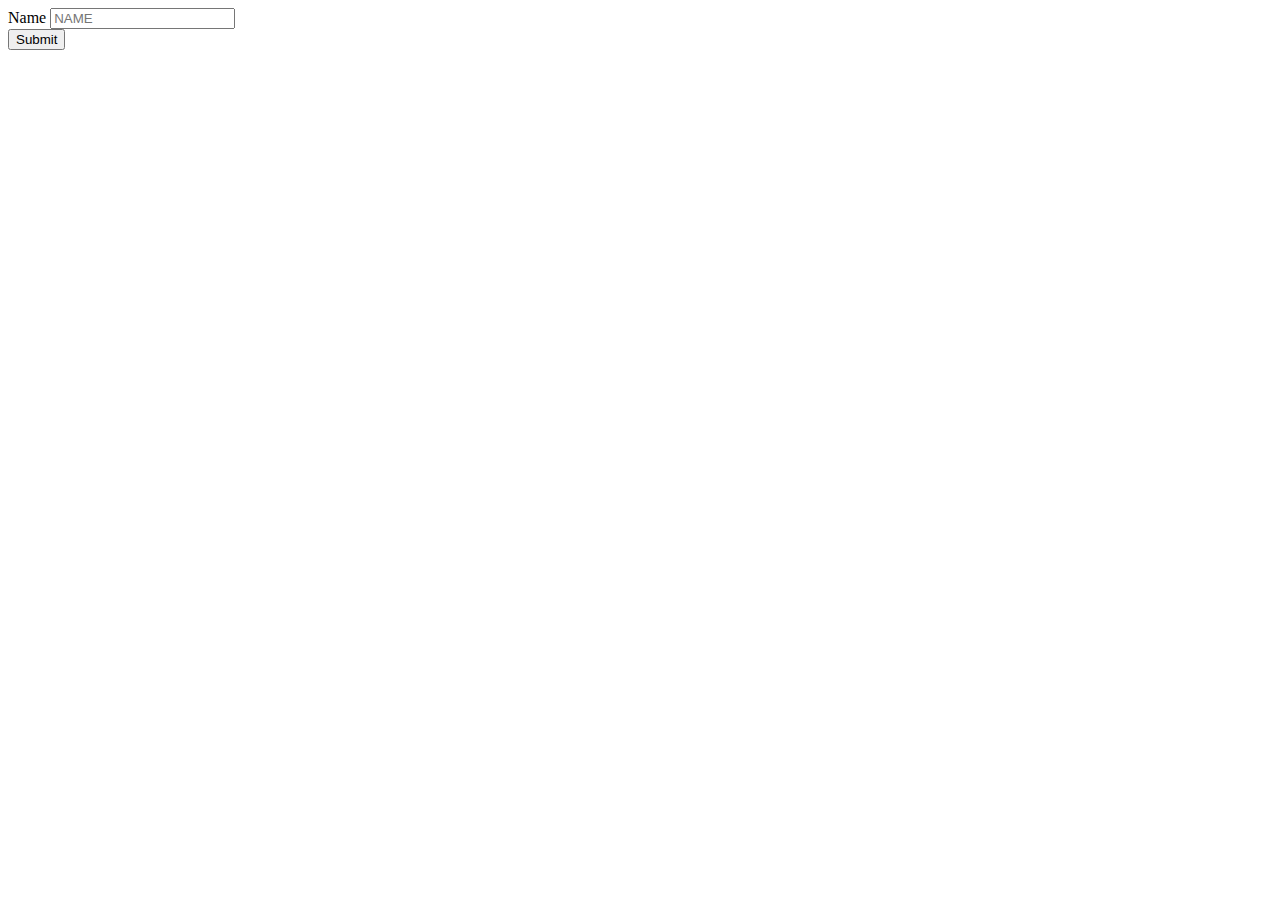
<file: src/main/resources/templates/pages/admin/categories.html>
<!DOCTYPE html>
<html lang="en" xmlns:th="http://www.thymeleaf.org">
<head>
    <meta charset="UTF-8">
    <title>Admin</title>
    <link rel="stylesheet" th:href="@{/vendor/bootstrap/css/bootstrap.min.css}">
</head>
<body>
<div class="container">
    <div class=" row d-flex justify-content-center align-items-center">
        <form th:action="@{/category/add}" method="post" >
            <div class="input-group">
                <div>
                    <label for="name">Name</label>
                    <input type="text" id="name" name="name" placeholder="NAME">
                </div>
                <button type="submit" class="btn btn-primary">Submit</button>
            </div>
        </form>
        <a th:href="@{/admin}"></a>
    </div>
</div>
<script th:src="@{/vendor/jquery/jquery-3.2.1.min.js}"></script>
<script th:src="@{/vendor/bootstrap/js/popper.min.js}"></script>
<script th:src="@{/vendor/bootstrap/js/bootstrap.js}"></script>
</body>
</html>
</file>
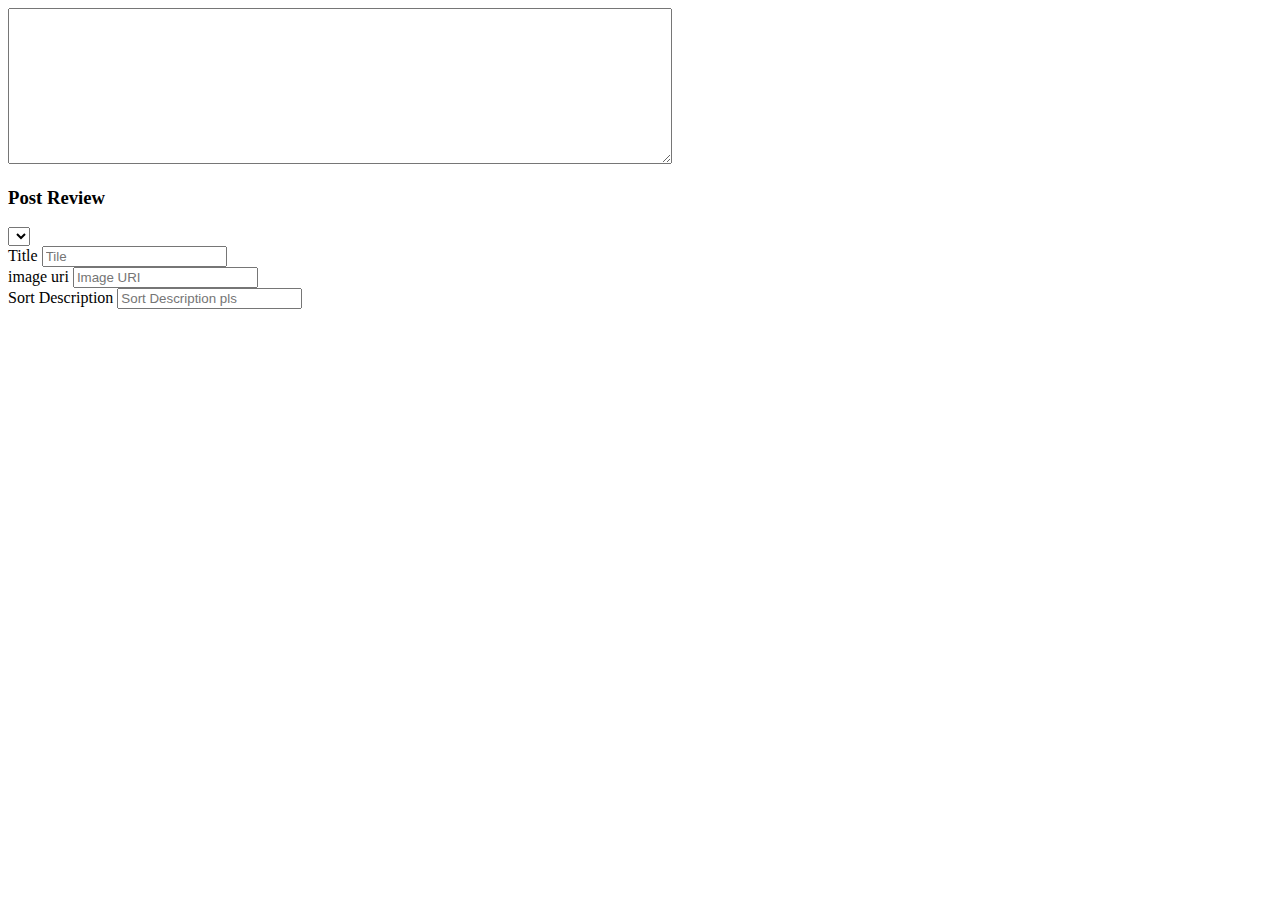
<file: src/main/resources/templates/pages/admin/edit_post.html>
<!DOCTYPE html>
<html lang="en" xmlns:th="http://www.thymeleaf.org">
<head>
    <meta charset="UTF-8">
    <title>Post</title>
    <link rel="stylesheet" th:href="@{/css/reset.css}">
    <link rel="stylesheet" th:href="@{/vendor/bootstrap/css/bootstrap.min.css}">
    <link rel="stylesheet" th:href="@{/css/formLayout.css}">
    <link rel="stylesheet" th:href="@{/css/admin/post.css}">
    <!-- Option 1: Include in HTML -->
    <link rel="stylesheet" href="https://cdn.jsdelivr.net/npm/bootstrap-icons@1.3.0/font/bootstrap-icons.css">
</head>
<body>
<div class="container-fluid">
    <div class="row mt-5">
        <div class="col-12 row">
            <div class="col-12">
                <form action="" onsubmit="return false" method="get">
                    <textarea class="form-control " id="editor" name="editor" rows="10" cols="80"></textarea>
                </form>
            </div>
            <div class=" col-12 card mt-3">
                <div class="card-title">
                    <h3 class="text-uppercase">Post Review</h3>
                    <div class="form-group">
                        <div class="position-relative">
                            <select name="category" id="category" class="form-control">
                                <th:block th:each="category : ${categories}">
                                    <option th:value="${category.id}" th:selected="${post.category.id == category.id}" th:text="${category.name}"></option>
                                </th:block>
                            </select>
                        </div>
                    </div>
                    <div class="form-group">
                        <div class="position-relative">
                            <label for="title" class="form-control-label">Title</label>
                            <input type="text" class="form-control" name="title" id="title" placeholder="Tile" th:value="${post.title}">
                        </div>
                    </div>
                    <div class="form-group">
                        <div class="position-relative">
                            <label for="image" class="form-control-label">image uri</label>
                            <input type="text" class="form-control" name="title" id="image" placeholder="Image URI" required th:value="${post.image}">
                        </div>
                    </div>
                    <div class="form-group">
                        <div class="position-relative">
                            <label for="sortDescription" class="form-control-label">Sort Description</label>
                            <input type="text" class="form-control" name="title" id="sortDescription" th:value="${post.sortDescription}" placeholder="Sort Description pls" required>
                        </div>
                    </div>
                </div>
                <div class="card-body post-review">

                </div>
            </div>

        </div>

    </div>
</div>
<input type="hidden" name="id" id="id" th:value="${user?.id}">
<script th:src="@{/vendor/jquery/jquery-3.2.1.min.js}"></script>
<script th:src="@{/vendor/bootstrap/js/popper.min.js}"></script>
<script th:src="@{/vendor/bootstrap/js/bootstrap.js}"></script>
<script th:src="@{/webjars/ckeditor/4.19.0/full/ckeditor.js}"></script>
<script th:src="@{/webjars/ckeditor/4.19.0/full/styles.js}"></script>
<script th:src="@{/webjars/ckeditor/4.19.0/full/adapters/jquery.js}"></script>

<script th:inline="javascript">
    $(document).ready(function () {
        const data = /*[[${post.content}]]*/ null;
        const id = /*[[${post.id}]]*/ null;
        const editorContainer = document.getElementById('editor');
        const postReview = $(".post-review");

        const editor = CKEDITOR.replace(editorContainer, {
            height: 300,
        });
        console.log("data: ", data);
        editor.setData(data);
        postReview.html(data);

        editor.on('change', function (evt) {
            // getData() returns CKEditor's HTML content.
            postReview.html(evt.editor.getData());
        });

        CKEDITOR.instances.editor.on('save', function (event) {
            console.log(event.editor.getData());
            savePost(event.editor.getData());
            return false;
        })

        function savePost(content) {
            const data = {
                title: $("#title").val(),
                content: content,
                category: $("#category").val(),
                author: $("#id").val(),
                image: $("#image").val(),
                sortDescription: $("#sortDescription").val(),
            }

            $.ajax({
                url: `/api/post/update?id=${id}`,
                type: 'PUT',
                data: JSON.stringify(data),
                contentType: 'application/json',
                success: function (data) {
                    console.log(data);
                    window.location.href = "/admin/post";
                },
                error: function (error) {
                    console.log(error);
                }
            })
        }
    })
</script>
</body>
</html>
</file>
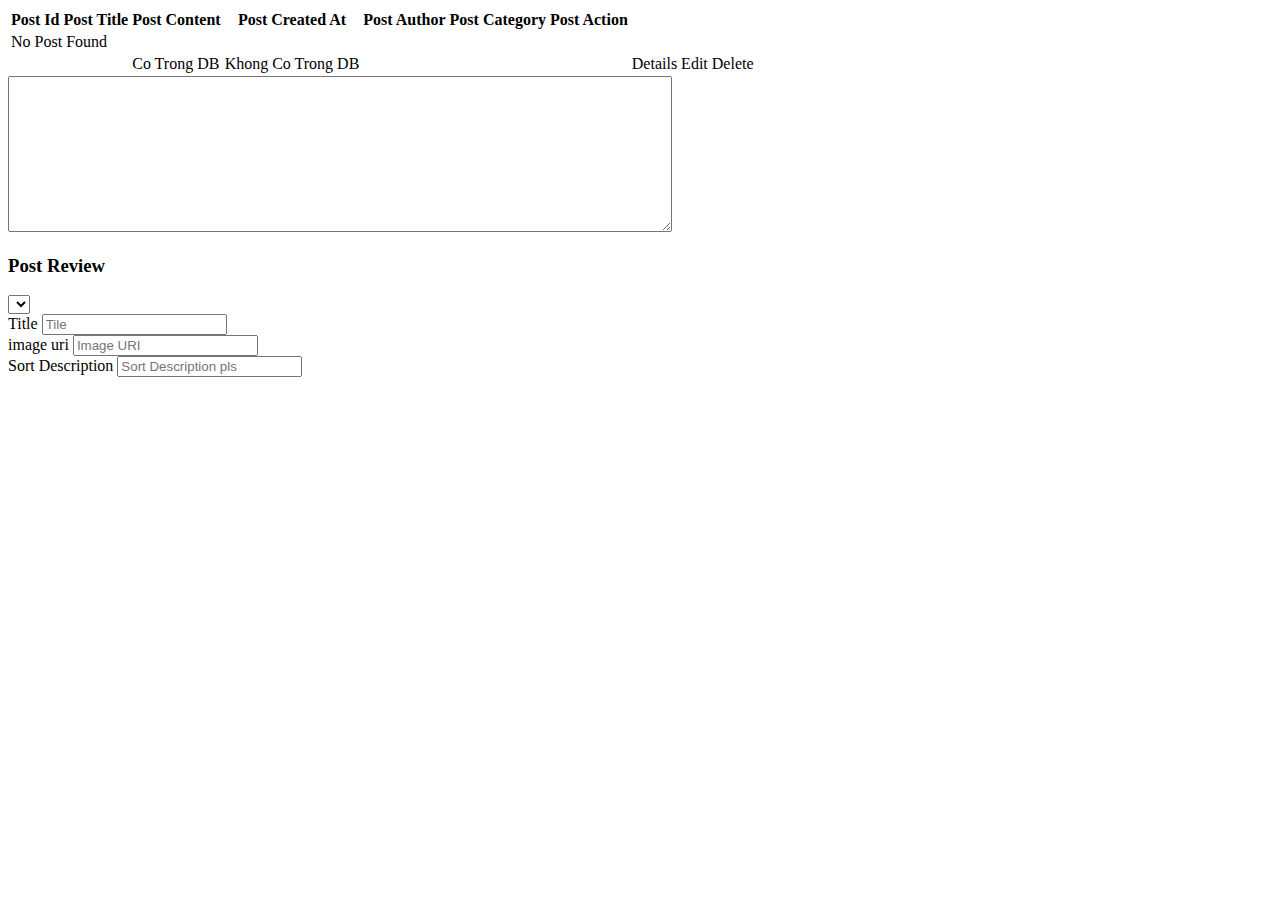
<file: src/main/resources/templates/pages/admin/post.html>
<!DOCTYPE html>
<html lang="en" xmlns:th="http://www.thymeleaf.org">
<head>
    <meta charset="UTF-8">
    <title>Post</title>
    <link rel="stylesheet" th:href="@{/css/reset.css}">
    <link rel="stylesheet" th:href="@{/vendor/bootstrap/css/bootstrap.min.css}">
    <link rel="stylesheet" th:href="@{/css/formLayout.css}">
    <link rel="stylesheet" th:href="@{/css/admin/post.css}">
    <!-- Option 1: Include in HTML -->
    <link rel="stylesheet" href="https://cdn.jsdelivr.net/npm/bootstrap-icons@1.3.0/font/bootstrap-icons.css">
</head>
<body>
<div class="container-fluid">
    <div class="row mt-5">
        <div class="col-12 mb-3">
            <table class="w-100 table-responsive table-hover table-striped">
                <thead class="table-header">
                <tr>
                    <th>Post Id</th>
                    <th>Post Title</th>
                    <th>Post Content</th>
                    <th>Post Created At</th>
                    <th>Post Author</th>
                    <th>Post Category</th>
                    <th>Post Action</th>
                </tr>
                </thead>
                <tbody>
                <th:block th:if="${posts.size() == 0}">
                    <tr>
                        <td colspan="7" class="text-center">No Post Found</td>
                    </tr>
                </th:block>

                <th:block th:if="${posts.size() != 0}">
                    <tr th:each="post : ${posts}">
                        <td th:text="${post.id}"></td>
                        <td th:text="${post.title}"></td>
                        <th:block>
                            <td th:if="${post.content != null}">Co Trong DB</td>
                            <td th:if="${post.content == null}">Khong Co Trong DB</td>
                        </th:block>
                        <td th:text="${post.createdDate}"></td>
                        <td th:text="${post.author.fullName}"></td>
                        <td th:text="${post.category.name}"></td>
                        <td>
                            <a th:href="@{/admin/post/details(id=${post.id})}" class="btn btn-primary">Details</a>
                            <a th:href="@{/post/edit(id=${post.id})}" class="btn btn-warning">Edit</a>
                            <a th:href="@{/post/delete(id=${post.id})}" class="btn btn-danger">Delete</a>
                        </td>
                    </tr>
                </th:block>
                </tbody>
            </table>
        </div>
        <div class="col-12 row">
            <div class="col-12">
                <form action="" onsubmit="return false" method="get">
                    <textarea class="form-control " id="editor" name="editor" rows="10" cols="80"></textarea>
                </form>
            </div>
            <div class=" col-12 card mt-3">
                <div class="card-title">
                    <h3 class="text-uppercase">Post Review</h3>
                    <div class="form-group">
                        <div class="position-relative">
                            <select name="category" id="category" class="form-control" required>
                                <th:block th:each="category : ${categories}">
                                    <option th:value="${category.id}" th:text="${category.name}"></option>
                                </th:block>
                            </select>
                        </div>
                    </div>
                    <div class="form-group">
                        <div class="position-relative">
                            <label for="title" class="form-control-label">Title</label>
                            <input type="text" class="form-control" name="title" id="title" placeholder="Tile" required>
                        </div>
                    </div>
                    <div class="form-group">
                        <div class="position-relative">
                            <label for="image" class="form-control-label">image uri</label>
                            <input type="text" class="form-control" name="title" id="image" placeholder="Image URI" required>
                        </div>
                    </div>
                    <div class="form-group">
                        <div class="position-relative">
                            <label for="sortDescription" class="form-control-label">Sort Description</label>
                            <input type="text" class="form-control" name="title" id="sortDescription" placeholder="Sort Description pls" required>
                        </div>
                    </div>
                </div>
                <div class="card-body post-review">

                </div>
            </div>

        </div>

    </div>
</div>
<input type="hidden" name="id" id="id" th:value="${user?.id}">
<script th:src="@{/vendor/jquery/jquery-3.2.1.min.js}"></script>
<script th:src="@{/vendor/bootstrap/js/popper.min.js}"></script>
<script th:src="@{/vendor/bootstrap/js/bootstrap.js}"></script>
<script th:src="@{/webjars/ckeditor/4.19.0/full/ckeditor.js}"></script>
<script th:src="@{/webjars/ckeditor/4.19.0/full/styles.js}"></script>
<script th:src="@{/webjars/ckeditor/4.19.0/full/adapters/jquery.js}"></script>
<script th:src="@{/js/admin/post.js}"></script>
</body>
</html>
</file>
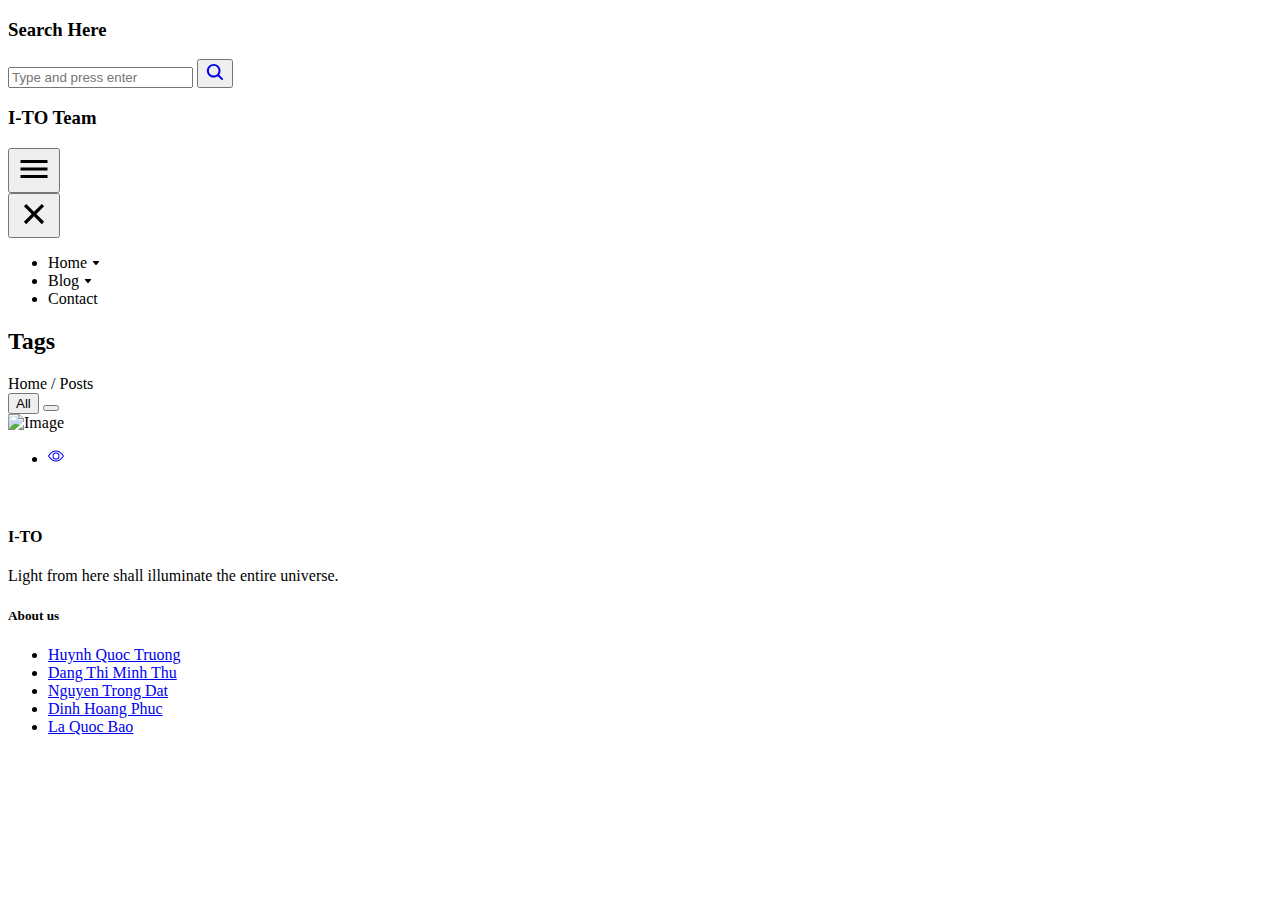
<file: src/main/resources/templates/pages/home/posts.html>
<!DOCTYPE html>
<html lang="en" xmlns:th="http://www.thymeleaf.org">
<head>
    <title>I-TO Team</title>

    <meta charset="utf-8">
    <meta http-equiv="X-UA-Compatible" content="IE=edge">
    <meta name="viewport" content="width=device-width, initial-scale=1.0">
    <meta name="format-detection" content="telephone=no">
    <meta name="apple-mobile-web-app-capable" content="yes">
    <meta name="author" content="">
    <meta name="keywords" content="">
    <meta name="description" content="">

    <link rel="stylesheet" type="text/css" th:href="@{/css/vendor.css}">
    <link th:href="@{/css/bootstrap.min.css}" rel="stylesheet">
    <link rel="stylesheet" type="text/css" th:href="@{/css/main.css}">

    <link rel="preconnect" href="https://fonts.googleapis.com">
    <link rel="preconnect" href="https://fonts.gstatic.com" crossorigin>
    <link href="https://fonts.googleapis.com/css2?family=Inter:wght@100;200;300;400;500;600;700;800;900&display=swap"
          rel="stylesheet">

    <link rel="preconnect" href="https://fonts.googleapis.com">
    <link rel="preconnect" href="https://fonts.gstatic.com" crossorigin>
    <link href="https://fonts.googleapis.com/css2?family=Inter:wght@100;200;300;400;500;600;700;800;900&display=swap"
          rel="stylesheet">
    <link rel="stylesheet" th:href="@{/css/home/avatar.css}">
    <link rel="stylesheet" th:href="@{/webjars/font-awesome/6.4.0/css/all.min.css}">
</head>
<body>

<svg xmlns="http://www.w3.org/2000/svg" style="display: none;">
    <symbol id="logo-facebook" xmlns="http://www.w3.org/2000/svg" class="ionicon" viewBox="0 0 512 512">
        <title>Facebook</title>
        <path fill="currentColor" fill-rule="evenodd"
              d="M480 257.35c0-123.7-100.3-224-224-224s-224 100.3-224 224c0 111.8 81.9 204.47 189 221.29V322.12h-56.89v-64.77H221V208c0-56.13 33.45-87.16 84.61-87.16c24.51 0 50.15 4.38 50.15 4.38v55.13H327.5c-27.81 0-36.51 17.26-36.51 35v42h62.12l-9.92 64.77H291v156.54c107.1-16.81 189-109.48 189-221.31Z"/>
    </symbol>
    <symbol id="logo-twitter" xmlns="http://www.w3.org/2000/svg" class="ionicon" viewBox="0 0 512 512">
        <title>Twitter</title>
        <path fill="currentColor"
              d="M496 109.5a201.8 201.8 0 0 1-56.55 15.3a97.51 97.51 0 0 0 43.33-53.6a197.74 197.74 0 0 1-62.56 23.5A99.14 99.14 0 0 0 348.31 64c-54.42 0-98.46 43.4-98.46 96.9a93.21 93.21 0 0 0 2.54 22.1a280.7 280.7 0 0 1-203-101.3A95.69 95.69 0 0 0 36 130.4c0 33.6 17.53 63.3 44 80.7A97.5 97.5 0 0 1 35.22 199v1.2c0 47 34 86.1 79 95a100.76 100.76 0 0 1-25.94 3.4a94.38 94.38 0 0 1-18.51-1.8c12.51 38.5 48.92 66.5 92.05 67.3A199.59 199.59 0 0 1 39.5 405.6a203 203 0 0 1-23.5-1.4A278.68 278.68 0 0 0 166.74 448c181.36 0 280.44-147.7 280.44-275.8c0-4.2-.11-8.4-.31-12.5A198.48 198.48 0 0 0 496 109.5Z"/>
    </symbol>
    <symbol id="logo-pinterest" xmlns="http://www.w3.org/2000/svg" class="ionicon" viewBox="0 0 512 512">
        <title>Pinterest</title>
        <path fill="currentColor"
              d="M256.05 32c-123.7 0-224 100.3-224 224c0 91.7 55.2 170.5 134.1 205.2c-.6-15.6-.1-34.4 3.9-51.4c4.3-18.2 28.8-122.1 28.8-122.1s-7.2-14.3-7.2-35.4c0-33.2 19.2-58 43.2-58c20.4 0 30.2 15.3 30.2 33.6c0 20.5-13.1 51.1-19.8 79.5c-5.6 23.8 11.9 43.1 35.4 43.1c42.4 0 71-54.5 71-119.1c0-49.1-33.1-85.8-93.2-85.8c-67.9 0-110.3 50.7-110.3 107.3c0 19.5 5.8 33.3 14.8 43.9c4.1 4.9 4.7 6.9 3.2 12.5c-1.1 4.1-3.5 14-4.6 18c-1.5 5.7-6.1 7.7-11.2 5.6c-31.3-12.8-45.9-47-45.9-85.6c0-63.6 53.7-139.9 160.1-139.9c85.5 0 141.8 61.9 141.8 128.3c0 87.9-48.9 153.5-120.9 153.5c-24.2 0-46.9-13.1-54.7-27.9c0 0-13 51.6-15.8 61.6c-4.7 17.3-14 34.5-22.5 48a225.13 225.13 0 0 0 63.5 9.2c123.7 0 224-100.3 224-224S379.75 32 256.05 32Z"/>
    </symbol>
    <symbol id="logo-instagram" xmlns="http://www.w3.org/2000/svg" class="ionicon" viewBox="0 0 512 512">
        <title>Instagram</title>
        <path fill="currentColor"
              d="M349.33 69.33a93.62 93.62 0 0 1 93.34 93.34v186.66a93.62 93.62 0 0 1-93.34 93.34H162.67a93.62 93.62 0 0 1-93.34-93.34V162.67a93.62 93.62 0 0 1 93.34-93.34h186.66m0-37.33H162.67C90.8 32 32 90.8 32 162.67v186.66C32 421.2 90.8 480 162.67 480h186.66C421.2 480 480 421.2 480 349.33V162.67C480 90.8 421.2 32 349.33 32Z"/>
        <path fill="currentColor"
              d="M377.33 162.67a28 28 0 1 1 28-28a27.94 27.94 0 0 1-28 28ZM256 181.33A74.67 74.67 0 1 1 181.33 256A74.75 74.75 0 0 1 256 181.33m0-37.33a112 112 0 1 0 112 112a112 112 0 0 0-112-112Z"/>
    </symbol>
    <symbol id="logo-youtube" xmlns="http://www.w3.org/2000/svg" class="ionicon" viewBox="0 0 512 512">
        <title>Youtube</title>
        <path fill="currentColor"
              d="M508.64 148.79c0-45-33.1-81.2-74-81.2C379.24 65 322.74 64 265 64h-18c-57.6 0-114.2 1-169.6 3.6C36.6 67.6 3.5 104 3.5 149C1 184.59-.06 220.19 0 255.79q-.15 53.4 3.4 106.9c0 45 33.1 81.5 73.9 81.5c58.2 2.7 117.9 3.9 178.6 3.8q91.2.3 178.6-3.8c40.9 0 74-36.5 74-81.5c2.4-35.7 3.5-71.3 3.4-107q.34-53.4-3.26-106.9ZM207 353.89v-196.5l145 98.2Z"/>
    </symbol>
    <symbol id="person" xmlns="http://www.w3.org/2000/svg" class="ionicon" viewBox="0 0 512 512">
        <title>Login</title>
        <path fill="currentColor"
              d="M332.64 64.58C313.18 43.57 286 32 256 32c-30.16 0-57.43 11.5-76.8 32.38c-19.58 21.11-29.12 49.8-26.88 80.78C156.76 206.28 203.27 256 256 256s99.16-49.71 103.67-110.82c2.27-30.7-7.33-59.33-27.03-80.6ZM432 480H80a31 31 0 0 1-24.2-11.13c-6.5-7.77-9.12-18.38-7.18-29.11C57.06 392.94 83.4 353.61 124.8 326c36.78-24.51 83.37-38 131.2-38s94.42 13.5 131.2 38c41.4 27.6 67.74 66.93 76.18 113.75c1.94 10.73-.68 21.34-7.18 29.11A31 31 0 0 1 432 480Z"/>
    </symbol>
    <symbol id="search" xmlns="http://www.w3.org/2000/svg" class="ionicon" viewBox="0 0 512 512">
        <title>Search</title>
        <path fill="currentColor"
              d="M456.69 421.39L362.6 327.3a173.81 173.81 0 0 0 34.84-104.58C397.44 126.38 319.06 48 222.72 48S48 126.38 48 222.72s78.38 174.72 174.72 174.72A173.81 173.81 0 0 0 327.3 362.6l94.09 94.09a25 25 0 0 0 35.3-35.3ZM97.92 222.72a124.8 124.8 0 1 1 124.8 124.8a124.95 124.95 0 0 1-124.8-124.8Z"/>
    </symbol>
    <symbol id="cart" xmlns="http://www.w3.org/2000/svg" class="ionicon" viewBox="0 0 512 512">
        <title>Cart</title>
        <circle cx="176" cy="416" r="32" fill="currentColor"/>
        <circle cx="400" cy="416" r="32" fill="currentColor"/>
        <path fill="currentColor"
              d="M456.8 120.78a23.92 23.92 0 0 0-18.56-8.78H133.89l-6.13-34.78A16 16 0 0 0 112 64H48a16 16 0 0 0 0 32h50.58l45.66 258.78A16 16 0 0 0 160 368h256a16 16 0 0 0 0-32H173.42l-5.64-32h241.66A24.07 24.07 0 0 0 433 284.71l28.8-144a24 24 0 0 0-5-19.93Z"/>
    </symbol>
    <symbol id="long-arrow-alt-left" xmlns="http://www.w3.org/2000/svg" class="la" viewBox="0 0 32 32">
        <title>Long Arrow Left</title>
        <path fill="currentColor" d="M10.813 9.281L4.093 16l6.72 6.719l1.406-1.438L7.938 17H28v-2H7.937l4.282-4.281z"/>
    </symbol>
    <symbol id="long-arrow-alt-right" xmlns="http://www.w3.org/2000/svg" class="la" viewBox="0 0 32 32">
        <title>Long Arrow Right</title>
        <path fill="currentColor"
              d="M21.188 9.281L19.78 10.72L24.063 15H4v2h20.063l-4.282 4.281l1.407 1.438L27.905 16z"/>
    </symbol>
    <symbol id="caret-down" xmlns="http://www.w3.org/2000/svg" class="ionicon" viewBox="0 0 512 512">
        <title>Caret Down</title>
        <path fill="currentColor"
              d="m98 190.06l139.78 163.12a24 24 0 0 0 36.44 0L414 190.06c13.34-15.57 2.28-39.62-18.22-39.62h-279.6c-20.5 0-31.56 24.05-18.18 39.62Z"/>
    </symbol>
    <symbol id="arrow-back" xmlns="http://www.w3.org/2000/svg" class="ionicon" viewBox="0 0 512 512">
        <title>Arrow Back</title>
        <path fill="none" stroke="currentColor" stroke-linecap="round" stroke-linejoin="round" stroke-width="48"
              d="M244 400L100 256l144-144M120 256h292"/>
    </symbol>
    <symbol id="arrow-forward" xmlns="http://www.w3.org/2000/svg" class="ionicon" viewBox="0 0 512 512">
        <title>Arrow Forward</title>
        <path fill="none" stroke="currentColor" stroke-linecap="round" stroke-linejoin="round" stroke-width="48"
              d="m268 112l144 144l-144 144m124-144H100"/>
    </symbol>
    <symbol id="chevron-forward" xmlns="http://www.w3.org/2000/svg" class="ionicon" viewBox="0 0 512 512">
        <title>Chevron Forward</title>
        <path fill="none" stroke="currentColor" stroke-linecap="round" stroke-linejoin="round" stroke-width="48"
              d="m184 112l144 144l-144 144"/>
    </symbol>
    <symbol id="play" xmlns="http://www.w3.org/2000/svg" class="ionicon" viewBox="0 0 512 512">
        <title>Play</title>
        <path fill="currentColor"
              d="M133 440a35.37 35.37 0 0 1-17.5-4.67c-12-6.8-19.46-20-19.46-34.33V111c0-14.37 7.46-27.53 19.46-34.33a35.13 35.13 0 0 1 35.77.45l247.85 148.36a36 36 0 0 1 0 61l-247.89 148.4A35.5 35.5 0 0 1 133 440Z"/>
    </symbol>
    <symbol id="menu-sharp" xmlns="http://www.w3.org/2000/svg" class="ionicon" viewBox="0 0 512 512">
        <title>Menu</title>
        <path fill="currentColor" d="M64 384h384v-42.67H64Zm0-106.67h384v-42.66H64ZM64 128v42.67h384V128Z"/>
    </symbol>
    <symbol id="close-sharp" xmlns="http://www.w3.org/2000/svg" class="ionicon" viewBox="0 0 512 512">
        <title>Cross</title>
        <path fill="currentColor"
              d="M400 145.49L366.51 112L256 222.51L145.49 112L112 145.49L222.51 256L112 366.51L145.49 400L256 289.49L366.51 400L400 366.51L289.49 256L400 145.49z"/>
    </symbol>
    <symbol id="cart-outline" xmlns="http://www.w3.org/2000/svg" viewBox="0 0 16 16">
        <title>Cart Outline</title>
        <path d="M0 1.5A.5.5 0 0 1 .5 1H2a.5.5 0 0 1 .485.379L2.89 3H14.5a.5.5 0 0 1 .49.598l-1 5a.5.5 0 0 1-.465.401l-9.397.472L4.415 11H13a.5.5 0 0 1 0 1H4a.5.5 0 0 1-.491-.408L2.01 3.607 1.61 2H.5a.5.5 0 0 1-.5-.5zM3.102 4l.84 4.479 9.144-.459L13.89 4H3.102zM5 12a2 2 0 1 0 0 4 2 2 0 0 0 0-4zm7 0a2 2 0 1 0 0 4 2 2 0 0 0 0-4zm-7 1a1 1 0 1 1 0 2 1 1 0 0 1 0-2zm7 0a1 1 0 1 1 0 2 1 1 0 0 1 0-2z"/>
    </symbol>
    <symbol id="quality" xmlns="http://www.w3.org/2000/svg" viewBox="0 0 16 16">
        <title>Quality</title>
        <path d="M9.669.864 8 0 6.331.864l-1.858.282-.842 1.68-1.337 1.32L2.6 6l-.306 1.854 1.337 1.32.842 1.68 1.858.282L8 12l1.669-.864 1.858-.282.842-1.68 1.337-1.32L13.4 6l.306-1.854-1.337-1.32-.842-1.68L9.669.864zm1.196 1.193.684 1.365 1.086 1.072L12.387 6l.248 1.506-1.086 1.072-.684 1.365-1.51.229L8 10.874l-1.355-.702-1.51-.229-.684-1.365-1.086-1.072L3.614 6l-.25-1.506 1.087-1.072.684-1.365 1.51-.229L8 1.126l1.356.702 1.509.229z"/>
        <path d="M4 11.794V16l4-1 4 1v-4.206l-2.018.306L8 13.126 6.018 12.1 4 11.794z"/>
    </symbol>
    <symbol id="price-tag" xmlns="http://www.w3.org/2000/svg" viewBox="0 0 16 16">
        <title>Price Tag</title>
        <path d="M6 4.5a1.5 1.5 0 1 1-3 0 1.5 1.5 0 0 1 3 0zm-1 0a.5.5 0 1 0-1 0 .5.5 0 0 0 1 0z"/>
        <path d="M2 1h4.586a1 1 0 0 1 .707.293l7 7a1 1 0 0 1 0 1.414l-4.586 4.586a1 1 0 0 1-1.414 0l-7-7A1 1 0 0 1 1 6.586V2a1 1 0 0 1 1-1zm0 5.586 7 7L13.586 9l-7-7H2v4.586z"/>
    </symbol>
    <symbol id="shield-plus" xmlns="http://www.w3.org/2000/svg" viewBox="0 0 16 16">
        <title>Shield Plus</title>
        <path d="M5.338 1.59a61.44 61.44 0 0 0-2.837.856.481.481 0 0 0-.328.39c-.554 4.157.726 7.19 2.253 9.188a10.725 10.725 0 0 0 2.287 2.233c.346.244.652.42.893.533.12.057.218.095.293.118a.55.55 0 0 0 .101.025.615.615 0 0 0 .1-.025c.076-.023.174-.061.294-.118.24-.113.547-.29.893-.533a10.726 10.726 0 0 0 2.287-2.233c1.527-1.997 2.807-5.031 2.253-9.188a.48.48 0 0 0-.328-.39c-.651-.213-1.75-.56-2.837-.855C9.552 1.29 8.531 1.067 8 1.067c-.53 0-1.552.223-2.662.524zM5.072.56C6.157.265 7.31 0 8 0s1.843.265 2.928.56c1.11.3 2.229.655 2.887.87a1.54 1.54 0 0 1 1.044 1.262c.596 4.477-.787 7.795-2.465 9.99a11.775 11.775 0 0 1-2.517 2.453 7.159 7.159 0 0 1-1.048.625c-.28.132-.581.24-.829.24s-.548-.108-.829-.24a7.158 7.158 0 0 1-1.048-.625 11.777 11.777 0 0 1-2.517-2.453C1.928 10.487.545 7.169 1.141 2.692A1.54 1.54 0 0 1 2.185 1.43 62.456 62.456 0 0 1 5.072.56z"/>
        <path d="M8 4.5a.5.5 0 0 1 .5.5v1.5H10a.5.5 0 0 1 0 1H8.5V9a.5.5 0 0 1-1 0V7.5H6a.5.5 0 0 1 0-1h1.5V5a.5.5 0 0 1 .5-.5z"/>
    </symbol>
    <symbol id="star-fill" xmlns="http://www.w3.org/2000/svg" viewBox="0 0 16 16">
        <title>Star Fill</title>
        <path d="M3.612 15.443c-.386.198-.824-.149-.746-.592l.83-4.73L.173 6.765c-.329-.314-.158-.888.283-.95l4.898-.696L7.538.792c.197-.39.73-.39.927 0l2.184 4.327 4.898.696c.441.062.612.636.282.95l-3.522 3.356.83 4.73c.078.443-.36.79-.746.592L8 13.187l-4.389 2.256z"/>
    </symbol>
    <symbol id="star-empty" xmlns="http://www.w3.org/2000/svg" viewBox="0 0 16 16">
        <title>Star Empty</title>
        <path d="M2.866 14.85c-.078.444.36.791.746.593l4.39-2.256 4.389 2.256c.386.198.824-.149.746-.592l-.83-4.73 3.522-3.356c.33-.314.16-.888-.282-.95l-4.898-.696L8.465.792a.513.513 0 0 0-.927 0L5.354 5.12l-4.898.696c-.441.062-.612.636-.283.95l3.523 3.356-.83 4.73zm4.905-2.767-3.686 1.894.694-3.957a.565.565 0 0 0-.163-.505L1.71 6.745l4.052-.576a.525.525 0 0 0 .393-.288L8 2.223l1.847 3.658a.525.525 0 0 0 .393.288l4.052.575-2.906 2.77a.565.565 0 0 0-.163.506l.694 3.957-3.686-1.894a.503.503 0 0 0-.461 0z"/>
    </symbol>
    <symbol id="star-half" xmlns="http://www.w3.org/2000/svg" viewBox="0 0 16 16">
        <title>Star Half</title>
        <path d="M5.354 5.119 7.538.792A.516.516 0 0 1 8 .5c.183 0 .366.097.465.292l2.184 4.327 4.898.696A.537.537 0 0 1 16 6.32a.548.548 0 0 1-.17.445l-3.523 3.356.83 4.73c.078.443-.36.79-.746.592L8 13.187l-4.389 2.256a.52.52 0 0 1-.146.05c-.342.06-.668-.254-.6-.642l.83-4.73L.173 6.765a.55.55 0 0 1-.172-.403.58.58 0 0 1 .085-.302.513.513 0 0 1 .37-.245l4.898-.696zM8 12.027a.5.5 0 0 1 .232.056l3.686 1.894-.694-3.957a.565.565 0 0 1 .162-.505l2.907-2.77-4.052-.576a.525.525 0 0 1-.393-.288L8.001 2.223 8 2.226v9.8z"/>
    </symbol>
    <symbol id="quote" xmlns="http://www.w3.org/2000/svg" viewBox="0 0 24 24">
        <title>Quote</title>
        <path fill="currentColor" d="m15 17l2-4h-4V6h7v7l-2 4h-3Zm-9 0l2-4H4V6h7v7l-2 4H6Z"/>
    </symbol>
</svg>

<div id="preloader">
    <div id="loader"></div>
</div>

<div class="search-popup">
    <div class="search-popup-container">

        <h3 class="my-3">Search Here</h3>
        <form role="search" method="get" class="search-form" action="">
            <input type="search" id="search-form" class="search-field" placeholder="Type and press enter" value=""
                   name="s"/>
            <button type="submit" class="search-submit">
                <a href="#" class="search-button">
                    <svg class="bi" width="20" height="20">
                        <use xlink:href="#search"></use>
                    </svg>
                </a>
            </button>
        </form>

    </div>
</div>
<header id="header-wrap">
    <nav id="header-nav" class="navbar navbar-expand-lg py-4">

        <div class="container align-items-center">

            <a class="navbar-brand" th:href="@{/}">
                <h3 class="text-black text-uppercase">I-TO <span class="text-muted">Team</span></h3>
            </a>
            <button class="navbar-toggler d-flex d-lg-none" type="button" data-bs-toggle="offcanvas"
                    data-bs-target="#offcanvasRight" aria-controls="offcanvasRight">
                <svg class="bi" width="36" height="36">
                    <use xlink:href="#menu-sharp"></use>
                </svg>
            </button>

            <div class="offcanvas offcanvas-end" tabindex="-1" id="offcanvasRight"
                 aria-labelledby="offcanvasRightLabel">
                <div class="offcanvas-header justify-content-end">
                    <button type="button" data-bs-dismiss="offcanvas" aria-label="Close" data-bs-target="#bdNavbar">
                        <svg class="bi" width="36" height="36">
                            <use xlink:href="#close-sharp"></use>
                        </svg>
                    </button>
                </div>
                <div class="offcanvas-body justify-content-end">
                    <ul id="navbar" class="navbar-nav d-flex justify-content-end flex-wrap list-unstyled m-0">
                        <li class="nav-item dropdown">
                            <a class="nav-link" th:href="@{/}" role="button" data-bs-toggle="dropdown"
                               aria-expanded="true">Home
                                <svg class="bi" width="10" height="10">
                                    <use xlink:href="#caret-down"></use>
                                </svg>
                            </a>
                        </li>
                        <li class="nav-item dropdown">
                            <a class="nav-link" th:href="@{/post(filter = all)}" role="button">Blog
                                <svg class="bi" width="10" height="10">
                                    <use xlink:href="#caret-down"></use>
                                </svg>
                            </a>
                        </li>
                        <li class="nav-item">
                            <a class="nav-link" th:href="@{/contact}">Contact</a>
                        </li>

                    </ul>
                </div>
            </div>

        </div>

    </nav>
</header>

<section id="intro" class="bg-light padding-medium">
    <div class="container">
        <div class="row">
            <div class="col-xl-8 offset-xl-2 col-lg-10 offset-lg-1">

                <div class="page-title text-center">
                    <h2>Tags</h2>
                    <div class="breadcum-items">
                        <span class="item"><a th:href="@{/}">Home /</a></span>
                        <span class="item colored">Posts</span>
                    </div>

                    <div class="categories special-menu">
                        <button data-filter="*" class="active btn btn-outline-secondary mx-2 mb-2">All</button>
                        <th:block th:each="category : ${categories}">
                            <button th:attr="data-filter='.' + ${category.id}" th:text="${category.name}" class=" btn btn-outline-info mx-2 mb-2"></button>
                        </th:block>
                    </div>
                </div>

                <div class="row special-list">
                    <th:block th:each="category: ${categories}">
                        <th:block th:each="post : ${category.posts}">
                            <div  th:class="'col-lg-4 col-md-6 special-grid ' + ${category.id}">
                                <a th:href="@{/post/{id}(id = ${post.id})}" class="products-single fix">
                                    <div class="box-img-hover">
                                        <img th:src="${post.image}" class="img-fluid" alt="Image" style="max-height: 300px; height: 300px">
                                        <div class="mask-icon">
                                            <ul>
                                                <li><a href="#" data-toggle="tooltip" data-placement="right" title="View">
                                                    <svg xmlns="http://www.w3.org/2000/svg" width="16" height="16" fill="currentColor" class="bi bi-eye" viewBox="0 0 16 16">
                                                        <path d="M16 8s-3-5.5-8-5.5S0 8 0 8s3 5.5 8 5.5S16 8 16 8zM1.173 8a13.133 13.133 0 0 1 1.66-2.043C4.12 4.668 5.88 3.5 8 3.5c2.12 0 3.879 1.168 5.168 2.457A13.133 13.133 0 0 1 14.828 8c-.058.087-.122.183-.195.288-.335.48-.83 1.12-1.465 1.755C11.879 11.332 10.119 12.5 8 12.5c-2.12 0-3.879-1.168-5.168-2.457A13.134 13.134 0 0 1 1.172 8z"/>
                                                        <path d="M8 5.5a2.5 2.5 0 1 0 0 5 2.5 2.5 0 0 0 0-5zM4.5 8a3.5 3.5 0 1 1 7 0 3.5 3.5 0 0 1-7 0z"/>
                                                    </svg>
                                                    </a>
                                                    <span th:text="${post.views}"></span>
                                                </li>
                                            </ul>
                                        </div>
                                    </div>
                                    <a th:href="@{/post/{id}(id = ${post.id})}" class="why-text">
                                        <h4 th:text="${post.title}"></h4>
                                        <p th:text="${post.sortDescription}"></p>
                                    </a>
                                </a>
                            </div>
                        </th:block>
                    </th:block>
                </div>
            </div>
        </div>
    </div>
</section>



<footer id="footer" class="padding-large">
    <div class="container">
        <div class="row d-flex justify-content-between">
            <div class="col-md-3 mb-5">
                <a th:href="@{/}"><img th:src="@{/images/LogoTDTBgWhite.png}" class="logo"></a>

            </div>
            <div class="col-md-3 mb-5">
                <!--			<a href="index.html"><img src="images/logo-light.png" class="logo"></a>-->
                <h4 class="logo" th:class="text-white">I-TO</h4>
                <p>Light from here shall illuminate the entire universe.</p>
            </div>



            <div class="col-md-3 mb-5">
                <h5>About us</h5>
                <ul class="nav flex-column">
                    <li class="nav-item"><a href="#" class="nav-link">Huynh Quoc Truong</a></li>
                    <li class="nav-item"><a href="#" class="nav-link">Dang Thi Minh Thu</a></li>
                    <li class="nav-item"><a href="#" class="nav-link">Nguyen Trong Dat</a></li>
                    <li class="nav-item"><a href="#" class="nav-link">Dinh Hoang Phuc</a></li>
                    <li class="nav-item"><a href="#" class="nav-link">La Quoc Bao</a></li>
                </ul>
            </div>
        </div>
    </div>
</footer>

<script th:src="@{/js/jquery-1.11.0.min.js}"></script>
<script th:src="@{/webjars/font-awesome/6.4.0/js/all.min.js}"></script>
<script th:src="@{/js/bootstrap.min.js}"></script>
<script th:src="@{/vendor/image-loded/images-loded.min.js}"></script>
<script th:src="@{/js/plugins.js}"></script>
<script th:src="@{/js/script.js}"></script>
<script th:src="@{/js/util/custom.js}"></script>

</body>
</html>
</file>
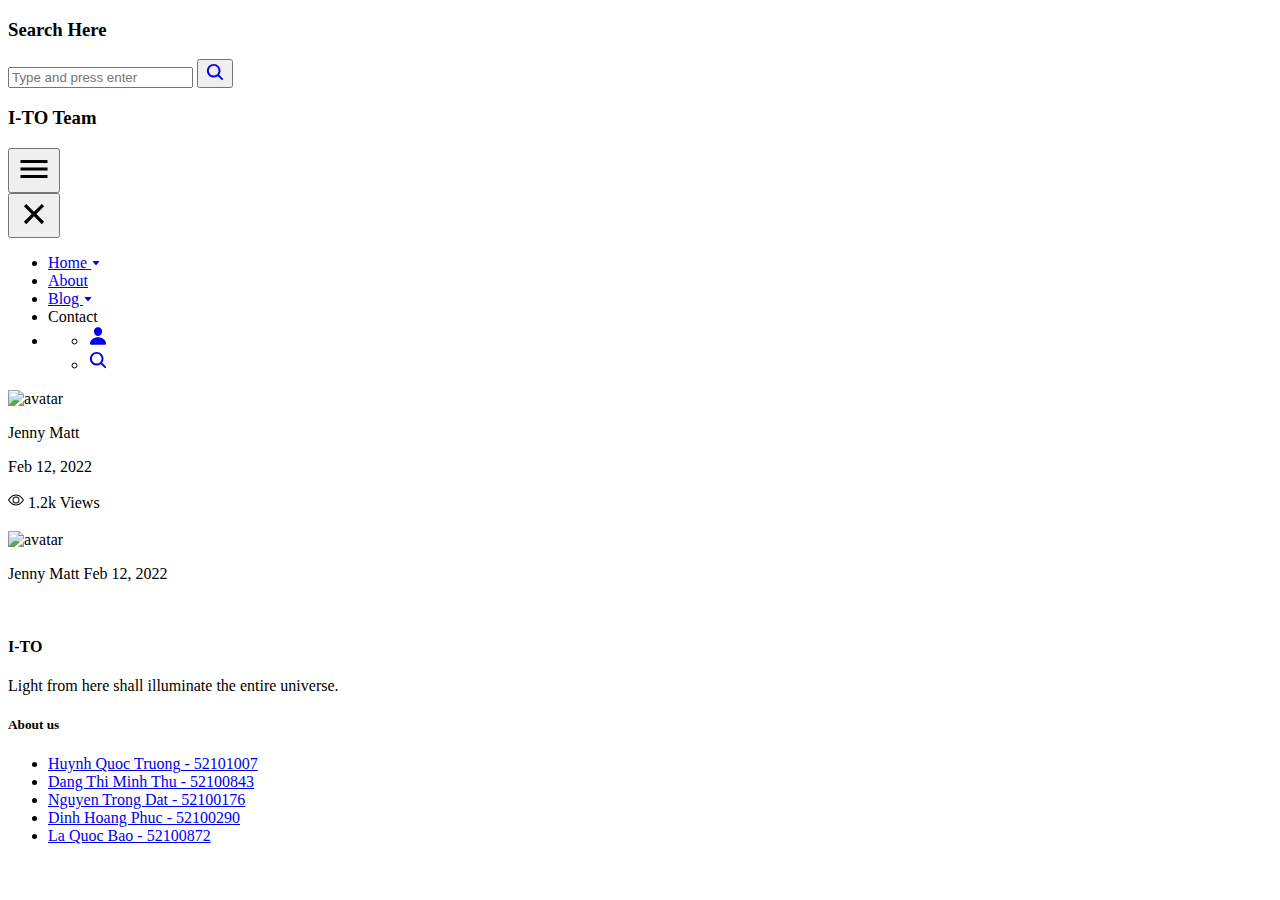
<file: src/main/resources/templates/pages/home/single_post.html>
<!DOCTYPE html>
<html lang="en" xmlns:th="http://www.thymeleaf.org">
<head>
    <title>I-TO Team</title>

    <meta charset="utf-8">
    <meta http-equiv="X-UA-Compatible" content="IE=edge">
    <meta name="viewport" content="width=device-width, initial-scale=1.0">
    <meta name="format-detection" content="telephone=no">
    <meta name="apple-mobile-web-app-capable" content="yes">
    <meta name="author" content="">
    <meta name="keywords" content="">
    <meta name="description" content="">

    <link rel="stylesheet" type="text/css" th:href="@{/css/vendor.css}">
    <link th:href="@{/css/bootstrap.min.css}" rel="stylesheet">
    <link rel="stylesheet" type="text/css" th:href="@{/css/main.css}">

    <link rel="preconnect" href="https://fonts.googleapis.com">
    <link rel="preconnect" href="https://fonts.gstatic.com" crossorigin>
    <link href="https://fonts.googleapis.com/css2?family=Inter:wght@100;200;300;400;500;600;700;800;900&display=swap"
          rel="stylesheet">

    <link rel="preconnect" href="https://fonts.googleapis.com">
    <link rel="preconnect" href="https://fonts.gstatic.com" crossorigin>
    <link href="https://fonts.googleapis.com/css2?family=Inter:wght@100;200;300;400;500;600;700;800;900&display=swap"
          rel="stylesheet">
    <link rel="stylesheet" th:href="@{/css/home/avatar.css}">
</head>
<body>

<svg xmlns="http://www.w3.org/2000/svg" style="display: none;">
    <symbol id="logo-facebook" xmlns="http://www.w3.org/2000/svg" class="ionicon" viewBox="0 0 512 512">
        <title>Facebook</title>
        <path fill="currentColor" fill-rule="evenodd"
              d="M480 257.35c0-123.7-100.3-224-224-224s-224 100.3-224 224c0 111.8 81.9 204.47 189 221.29V322.12h-56.89v-64.77H221V208c0-56.13 33.45-87.16 84.61-87.16c24.51 0 50.15 4.38 50.15 4.38v55.13H327.5c-27.81 0-36.51 17.26-36.51 35v42h62.12l-9.92 64.77H291v156.54c107.1-16.81 189-109.48 189-221.31Z"/>
    </symbol>
    <symbol id="logo-twitter" xmlns="http://www.w3.org/2000/svg" class="ionicon" viewBox="0 0 512 512">
        <title>Twitter</title>
        <path fill="currentColor"
              d="M496 109.5a201.8 201.8 0 0 1-56.55 15.3a97.51 97.51 0 0 0 43.33-53.6a197.74 197.74 0 0 1-62.56 23.5A99.14 99.14 0 0 0 348.31 64c-54.42 0-98.46 43.4-98.46 96.9a93.21 93.21 0 0 0 2.54 22.1a280.7 280.7 0 0 1-203-101.3A95.69 95.69 0 0 0 36 130.4c0 33.6 17.53 63.3 44 80.7A97.5 97.5 0 0 1 35.22 199v1.2c0 47 34 86.1 79 95a100.76 100.76 0 0 1-25.94 3.4a94.38 94.38 0 0 1-18.51-1.8c12.51 38.5 48.92 66.5 92.05 67.3A199.59 199.59 0 0 1 39.5 405.6a203 203 0 0 1-23.5-1.4A278.68 278.68 0 0 0 166.74 448c181.36 0 280.44-147.7 280.44-275.8c0-4.2-.11-8.4-.31-12.5A198.48 198.48 0 0 0 496 109.5Z"/>
    </symbol>
    <symbol id="logo-pinterest" xmlns="http://www.w3.org/2000/svg" class="ionicon" viewBox="0 0 512 512">
        <title>Pinterest</title>
        <path fill="currentColor"
              d="M256.05 32c-123.7 0-224 100.3-224 224c0 91.7 55.2 170.5 134.1 205.2c-.6-15.6-.1-34.4 3.9-51.4c4.3-18.2 28.8-122.1 28.8-122.1s-7.2-14.3-7.2-35.4c0-33.2 19.2-58 43.2-58c20.4 0 30.2 15.3 30.2 33.6c0 20.5-13.1 51.1-19.8 79.5c-5.6 23.8 11.9 43.1 35.4 43.1c42.4 0 71-54.5 71-119.1c0-49.1-33.1-85.8-93.2-85.8c-67.9 0-110.3 50.7-110.3 107.3c0 19.5 5.8 33.3 14.8 43.9c4.1 4.9 4.7 6.9 3.2 12.5c-1.1 4.1-3.5 14-4.6 18c-1.5 5.7-6.1 7.7-11.2 5.6c-31.3-12.8-45.9-47-45.9-85.6c0-63.6 53.7-139.9 160.1-139.9c85.5 0 141.8 61.9 141.8 128.3c0 87.9-48.9 153.5-120.9 153.5c-24.2 0-46.9-13.1-54.7-27.9c0 0-13 51.6-15.8 61.6c-4.7 17.3-14 34.5-22.5 48a225.13 225.13 0 0 0 63.5 9.2c123.7 0 224-100.3 224-224S379.75 32 256.05 32Z"/>
    </symbol>
    <symbol id="logo-instagram" xmlns="http://www.w3.org/2000/svg" class="ionicon" viewBox="0 0 512 512">
        <title>Instagram</title>
        <path fill="currentColor"
              d="M349.33 69.33a93.62 93.62 0 0 1 93.34 93.34v186.66a93.62 93.62 0 0 1-93.34 93.34H162.67a93.62 93.62 0 0 1-93.34-93.34V162.67a93.62 93.62 0 0 1 93.34-93.34h186.66m0-37.33H162.67C90.8 32 32 90.8 32 162.67v186.66C32 421.2 90.8 480 162.67 480h186.66C421.2 480 480 421.2 480 349.33V162.67C480 90.8 421.2 32 349.33 32Z"/>
        <path fill="currentColor"
              d="M377.33 162.67a28 28 0 1 1 28-28a27.94 27.94 0 0 1-28 28ZM256 181.33A74.67 74.67 0 1 1 181.33 256A74.75 74.75 0 0 1 256 181.33m0-37.33a112 112 0 1 0 112 112a112 112 0 0 0-112-112Z"/>
    </symbol>
    <symbol id="logo-youtube" xmlns="http://www.w3.org/2000/svg" class="ionicon" viewBox="0 0 512 512">
        <title>Youtube</title>
        <path fill="currentColor"
              d="M508.64 148.79c0-45-33.1-81.2-74-81.2C379.24 65 322.74 64 265 64h-18c-57.6 0-114.2 1-169.6 3.6C36.6 67.6 3.5 104 3.5 149C1 184.59-.06 220.19 0 255.79q-.15 53.4 3.4 106.9c0 45 33.1 81.5 73.9 81.5c58.2 2.7 117.9 3.9 178.6 3.8q91.2.3 178.6-3.8c40.9 0 74-36.5 74-81.5c2.4-35.7 3.5-71.3 3.4-107q.34-53.4-3.26-106.9ZM207 353.89v-196.5l145 98.2Z"/>
    </symbol>
    <symbol id="person" xmlns="http://www.w3.org/2000/svg" class="ionicon" viewBox="0 0 512 512">
        <title>Login</title>
        <path fill="currentColor"
              d="M332.64 64.58C313.18 43.57 286 32 256 32c-30.16 0-57.43 11.5-76.8 32.38c-19.58 21.11-29.12 49.8-26.88 80.78C156.76 206.28 203.27 256 256 256s99.16-49.71 103.67-110.82c2.27-30.7-7.33-59.33-27.03-80.6ZM432 480H80a31 31 0 0 1-24.2-11.13c-6.5-7.77-9.12-18.38-7.18-29.11C57.06 392.94 83.4 353.61 124.8 326c36.78-24.51 83.37-38 131.2-38s94.42 13.5 131.2 38c41.4 27.6 67.74 66.93 76.18 113.75c1.94 10.73-.68 21.34-7.18 29.11A31 31 0 0 1 432 480Z"/>
    </symbol>
    <symbol id="search" xmlns="http://www.w3.org/2000/svg" class="ionicon" viewBox="0 0 512 512">
        <title>Search</title>
        <path fill="currentColor"
              d="M456.69 421.39L362.6 327.3a173.81 173.81 0 0 0 34.84-104.58C397.44 126.38 319.06 48 222.72 48S48 126.38 48 222.72s78.38 174.72 174.72 174.72A173.81 173.81 0 0 0 327.3 362.6l94.09 94.09a25 25 0 0 0 35.3-35.3ZM97.92 222.72a124.8 124.8 0 1 1 124.8 124.8a124.95 124.95 0 0 1-124.8-124.8Z"/>
    </symbol>
    <symbol id="cart" xmlns="http://www.w3.org/2000/svg" class="ionicon" viewBox="0 0 512 512">
        <title>Cart</title>
        <circle cx="176" cy="416" r="32" fill="currentColor"/>
        <circle cx="400" cy="416" r="32" fill="currentColor"/>
        <path fill="currentColor"
              d="M456.8 120.78a23.92 23.92 0 0 0-18.56-8.78H133.89l-6.13-34.78A16 16 0 0 0 112 64H48a16 16 0 0 0 0 32h50.58l45.66 258.78A16 16 0 0 0 160 368h256a16 16 0 0 0 0-32H173.42l-5.64-32h241.66A24.07 24.07 0 0 0 433 284.71l28.8-144a24 24 0 0 0-5-19.93Z"/>
    </symbol>
    <symbol id="long-arrow-alt-left" xmlns="http://www.w3.org/2000/svg" class="la" viewBox="0 0 32 32">
        <title>Long Arrow Left</title>
        <path fill="currentColor" d="M10.813 9.281L4.093 16l6.72 6.719l1.406-1.438L7.938 17H28v-2H7.937l4.282-4.281z"/>
    </symbol>
    <symbol id="long-arrow-alt-right" xmlns="http://www.w3.org/2000/svg" class="la" viewBox="0 0 32 32">
        <title>Long Arrow Right</title>
        <path fill="currentColor"
              d="M21.188 9.281L19.78 10.72L24.063 15H4v2h20.063l-4.282 4.281l1.407 1.438L27.905 16z"/>
    </symbol>
    <symbol id="caret-down" xmlns="http://www.w3.org/2000/svg" class="ionicon" viewBox="0 0 512 512">
        <title>Caret Down</title>
        <path fill="currentColor"
              d="m98 190.06l139.78 163.12a24 24 0 0 0 36.44 0L414 190.06c13.34-15.57 2.28-39.62-18.22-39.62h-279.6c-20.5 0-31.56 24.05-18.18 39.62Z"/>
    </symbol>
    <symbol id="arrow-back" xmlns="http://www.w3.org/2000/svg" class="ionicon" viewBox="0 0 512 512">
        <title>Arrow Back</title>
        <path fill="none" stroke="currentColor" stroke-linecap="round" stroke-linejoin="round" stroke-width="48"
              d="M244 400L100 256l144-144M120 256h292"/>
    </symbol>
    <symbol id="arrow-forward" xmlns="http://www.w3.org/2000/svg" class="ionicon" viewBox="0 0 512 512">
        <title>Arrow Forward</title>
        <path fill="none" stroke="currentColor" stroke-linecap="round" stroke-linejoin="round" stroke-width="48"
              d="m268 112l144 144l-144 144m124-144H100"/>
    </symbol>
    <symbol id="chevron-forward" xmlns="http://www.w3.org/2000/svg" class="ionicon" viewBox="0 0 512 512">
        <title>Chevron Forward</title>
        <path fill="none" stroke="currentColor" stroke-linecap="round" stroke-linejoin="round" stroke-width="48"
              d="m184 112l144 144l-144 144"/>
    </symbol>
    <symbol id="play" xmlns="http://www.w3.org/2000/svg" class="ionicon" viewBox="0 0 512 512">
        <title>Play</title>
        <path fill="currentColor"
              d="M133 440a35.37 35.37 0 0 1-17.5-4.67c-12-6.8-19.46-20-19.46-34.33V111c0-14.37 7.46-27.53 19.46-34.33a35.13 35.13 0 0 1 35.77.45l247.85 148.36a36 36 0 0 1 0 61l-247.89 148.4A35.5 35.5 0 0 1 133 440Z"/>
    </symbol>
    <symbol id="menu-sharp" xmlns="http://www.w3.org/2000/svg" class="ionicon" viewBox="0 0 512 512">
        <title>Menu</title>
        <path fill="currentColor" d="M64 384h384v-42.67H64Zm0-106.67h384v-42.66H64ZM64 128v42.67h384V128Z"/>
    </symbol>
    <symbol id="close-sharp" xmlns="http://www.w3.org/2000/svg" class="ionicon" viewBox="0 0 512 512">
        <title>Cross</title>
        <path fill="currentColor"
              d="M400 145.49L366.51 112L256 222.51L145.49 112L112 145.49L222.51 256L112 366.51L145.49 400L256 289.49L366.51 400L400 366.51L289.49 256L400 145.49z"/>
    </symbol>
    <symbol id="cart-outline" xmlns="http://www.w3.org/2000/svg" viewBox="0 0 16 16">
        <title>Cart Outline</title>
        <path d="M0 1.5A.5.5 0 0 1 .5 1H2a.5.5 0 0 1 .485.379L2.89 3H14.5a.5.5 0 0 1 .49.598l-1 5a.5.5 0 0 1-.465.401l-9.397.472L4.415 11H13a.5.5 0 0 1 0 1H4a.5.5 0 0 1-.491-.408L2.01 3.607 1.61 2H.5a.5.5 0 0 1-.5-.5zM3.102 4l.84 4.479 9.144-.459L13.89 4H3.102zM5 12a2 2 0 1 0 0 4 2 2 0 0 0 0-4zm7 0a2 2 0 1 0 0 4 2 2 0 0 0 0-4zm-7 1a1 1 0 1 1 0 2 1 1 0 0 1 0-2zm7 0a1 1 0 1 1 0 2 1 1 0 0 1 0-2z"/>
    </symbol>
    <symbol id="quality" xmlns="http://www.w3.org/2000/svg" viewBox="0 0 16 16">
        <title>Quality</title>
        <path d="M9.669.864 8 0 6.331.864l-1.858.282-.842 1.68-1.337 1.32L2.6 6l-.306 1.854 1.337 1.32.842 1.68 1.858.282L8 12l1.669-.864 1.858-.282.842-1.68 1.337-1.32L13.4 6l.306-1.854-1.337-1.32-.842-1.68L9.669.864zm1.196 1.193.684 1.365 1.086 1.072L12.387 6l.248 1.506-1.086 1.072-.684 1.365-1.51.229L8 10.874l-1.355-.702-1.51-.229-.684-1.365-1.086-1.072L3.614 6l-.25-1.506 1.087-1.072.684-1.365 1.51-.229L8 1.126l1.356.702 1.509.229z"/>
        <path d="M4 11.794V16l4-1 4 1v-4.206l-2.018.306L8 13.126 6.018 12.1 4 11.794z"/>
    </symbol>
    <symbol id="price-tag" xmlns="http://www.w3.org/2000/svg" viewBox="0 0 16 16">
        <title>Price Tag</title>
        <path d="M6 4.5a1.5 1.5 0 1 1-3 0 1.5 1.5 0 0 1 3 0zm-1 0a.5.5 0 1 0-1 0 .5.5 0 0 0 1 0z"/>
        <path d="M2 1h4.586a1 1 0 0 1 .707.293l7 7a1 1 0 0 1 0 1.414l-4.586 4.586a1 1 0 0 1-1.414 0l-7-7A1 1 0 0 1 1 6.586V2a1 1 0 0 1 1-1zm0 5.586 7 7L13.586 9l-7-7H2v4.586z"/>
    </symbol>
    <symbol id="shield-plus" xmlns="http://www.w3.org/2000/svg" viewBox="0 0 16 16">
        <title>Shield Plus</title>
        <path d="M5.338 1.59a61.44 61.44 0 0 0-2.837.856.481.481 0 0 0-.328.39c-.554 4.157.726 7.19 2.253 9.188a10.725 10.725 0 0 0 2.287 2.233c.346.244.652.42.893.533.12.057.218.095.293.118a.55.55 0 0 0 .101.025.615.615 0 0 0 .1-.025c.076-.023.174-.061.294-.118.24-.113.547-.29.893-.533a10.726 10.726 0 0 0 2.287-2.233c1.527-1.997 2.807-5.031 2.253-9.188a.48.48 0 0 0-.328-.39c-.651-.213-1.75-.56-2.837-.855C9.552 1.29 8.531 1.067 8 1.067c-.53 0-1.552.223-2.662.524zM5.072.56C6.157.265 7.31 0 8 0s1.843.265 2.928.56c1.11.3 2.229.655 2.887.87a1.54 1.54 0 0 1 1.044 1.262c.596 4.477-.787 7.795-2.465 9.99a11.775 11.775 0 0 1-2.517 2.453 7.159 7.159 0 0 1-1.048.625c-.28.132-.581.24-.829.24s-.548-.108-.829-.24a7.158 7.158 0 0 1-1.048-.625 11.777 11.777 0 0 1-2.517-2.453C1.928 10.487.545 7.169 1.141 2.692A1.54 1.54 0 0 1 2.185 1.43 62.456 62.456 0 0 1 5.072.56z"/>
        <path d="M8 4.5a.5.5 0 0 1 .5.5v1.5H10a.5.5 0 0 1 0 1H8.5V9a.5.5 0 0 1-1 0V7.5H6a.5.5 0 0 1 0-1h1.5V5a.5.5 0 0 1 .5-.5z"/>
    </symbol>
    <symbol id="star-fill" xmlns="http://www.w3.org/2000/svg" viewBox="0 0 16 16">
        <title>Star Fill</title>
        <path d="M3.612 15.443c-.386.198-.824-.149-.746-.592l.83-4.73L.173 6.765c-.329-.314-.158-.888.283-.95l4.898-.696L7.538.792c.197-.39.73-.39.927 0l2.184 4.327 4.898.696c.441.062.612.636.282.95l-3.522 3.356.83 4.73c.078.443-.36.79-.746.592L8 13.187l-4.389 2.256z"/>
    </symbol>
    <symbol id="star-empty" xmlns="http://www.w3.org/2000/svg" viewBox="0 0 16 16">
        <title>Star Empty</title>
        <path d="M2.866 14.85c-.078.444.36.791.746.593l4.39-2.256 4.389 2.256c.386.198.824-.149.746-.592l-.83-4.73 3.522-3.356c.33-.314.16-.888-.282-.95l-4.898-.696L8.465.792a.513.513 0 0 0-.927 0L5.354 5.12l-4.898.696c-.441.062-.612.636-.283.95l3.523 3.356-.83 4.73zm4.905-2.767-3.686 1.894.694-3.957a.565.565 0 0 0-.163-.505L1.71 6.745l4.052-.576a.525.525 0 0 0 .393-.288L8 2.223l1.847 3.658a.525.525 0 0 0 .393.288l4.052.575-2.906 2.77a.565.565 0 0 0-.163.506l.694 3.957-3.686-1.894a.503.503 0 0 0-.461 0z"/>
    </symbol>
    <symbol id="star-half" xmlns="http://www.w3.org/2000/svg" viewBox="0 0 16 16">
        <title>Star Half</title>
        <path d="M5.354 5.119 7.538.792A.516.516 0 0 1 8 .5c.183 0 .366.097.465.292l2.184 4.327 4.898.696A.537.537 0 0 1 16 6.32a.548.548 0 0 1-.17.445l-3.523 3.356.83 4.73c.078.443-.36.79-.746.592L8 13.187l-4.389 2.256a.52.52 0 0 1-.146.05c-.342.06-.668-.254-.6-.642l.83-4.73L.173 6.765a.55.55 0 0 1-.172-.403.58.58 0 0 1 .085-.302.513.513 0 0 1 .37-.245l4.898-.696zM8 12.027a.5.5 0 0 1 .232.056l3.686 1.894-.694-3.957a.565.565 0 0 1 .162-.505l2.907-2.77-4.052-.576a.525.525 0 0 1-.393-.288L8.001 2.223 8 2.226v9.8z"/>
    </symbol>
    <symbol id="quote" xmlns="http://www.w3.org/2000/svg" viewBox="0 0 24 24">
        <title>Quote</title>
        <path fill="currentColor" d="m15 17l2-4h-4V6h7v7l-2 4h-3Zm-9 0l2-4H4V6h7v7l-2 4H6Z"/>
    </symbol>
</svg>

<div id="preloader">
    <div id="loader"></div>
</div>

<div class="search-popup">
    <div class="search-popup-container">

        <h3 class="my-3">Search Here</h3>
        <form role="search" method="get" class="search-form" action="">
            <input type="search" id="search-form" class="search-field" placeholder="Type and press enter" value=""
                   name="s"/>
            <button type="submit" class="search-submit">
                <a href="#" class="search-button">
                    <svg class="bi" width="20" height="20">
                        <use xlink:href="#search"></use>
                    </svg>
                </a>
            </button>
        </form>

    </div>
</div>
<header id="header-wrap">
    <nav id="header-nav" class="navbar navbar-expand-lg py-4">

        <div class="container align-items-center">

            <a class="navbar-brand" th:href="@{/}">
                <h3 class="text-black text-uppercase">I-TO <span class="text-muted">Team</span></h3>
            </a>
            <button class="navbar-toggler d-flex d-lg-none" type="button" data-bs-toggle="offcanvas"
                    data-bs-target="#offcanvasRight" aria-controls="offcanvasRight">
                <svg class="bi" width="36" height="36">
                    <use xlink:href="#menu-sharp"></use>
                </svg>
            </button>

            <div class="offcanvas offcanvas-end" tabindex="-1" id="offcanvasRight"
                 aria-labelledby="offcanvasRightLabel">
                <div class="offcanvas-header justify-content-end">
                    <button type="button" data-bs-dismiss="offcanvas" aria-label="Close" data-bs-target="#bdNavbar">
                        <svg class="bi" width="36" height="36">
                            <use xlink:href="#close-sharp"></use>
                        </svg>
                    </button>
                </div>
                <div class="offcanvas-body justify-content-end">
                    <ul id="navbar" class="navbar-nav d-flex justify-content-end flex-wrap list-unstyled m-0">
                        <li class="nav-item dropdown">
                            <a class="nav-link" href="#" role="button" data-bs-toggle="dropdown"
                               aria-expanded="true">Home
                                <svg class="bi" width="10" height="10">
                                    <use xlink:href="#caret-down"></use>
                                </svg>
                            </a>
                        </li>
                        <li class="nav-item">
                            <a class="nav-link" href="about.html">About</a>
                        </li>
                        <li class="nav-item dropdown">
                            <a class="nav-link active" href="#" role="button" data-bs-toggle="dropdown"
                               aria-expanded="true">Blog
                                <svg class="bi" width="10" height="10">
                                    <use xlink:href="#caret-down"></use>
                                </svg>
                            </a>
                        </li>
                        <li class="nav-item">
                            <a class="nav-link" th:href="@{/contact}">Contact</a>
                        </li>

                        <li class="nav-item">
                            <div class="user-items">
                                <ul class="d-flex justify-content-end list-unstyled m-0">
                                    <li>
                                        <a href="login.html">
                                            <svg class="bi" width="20" height="20">
                                                <use xlink:href="#person"></use>
                                            </svg>
                                        </a>
                                    </li>
                                    <li>
                                        <a href="#" class="search-button">
                                            <svg class="bi" width="20" height="20">
                                                <use xlink:href="#search"></use>
                                            </svg>
                                        </a>
                                    </li>
                                </ul>
                            </div>
                        </li>

                    </ul>
                </div>
            </div>

        </div>

    </nav>
</header>

<!--<section id="intro" class="bg-light padding-large">-->
<!--    <div class="container">-->
<!--        <div class="row">-->
<!--            <div class="col-xl-8 offset-xl-2 col-lg-10 offset-lg-1">-->

<!--                <div class="page-title text-center">-->
<!--                    <h2>Contact Us</h2>-->
<!--                    <div class="breadcum-items">-->
<!--                        <span class="item"><a th:href="@{/}">Home /</a></span>-->
<!--                        <span class="item colored">Blog</span>-->
<!--                    </div>-->
<!--                </div>-->

<!--            </div>-->
<!--        </div>-->
<!--    </div>-->
<!--</section>-->

<section class="bg-light padding-large single-post" id="single-post">
    <div class="container">
        <div class="row">
            <div class="author-info d-flex gap-3 align-items-center">
                <div class="">
                    <img th:src="@{/images/1.jpg}" alt="avatar" class="avatar" height="50">
                </div>
                <div class="entry-meta">
                    <p class="author">
                        <span class="author-name"
                              th:text="${post.author.fullName != null ? post.author.fullName: post.author.username}">Jenny Matt</span>
                    </p>
                    <p class="meta-date">
                        <time class="published" datetime=""
                              th:text="${#temporals.format(post.createdDate, 'EE MMM dd, yyyy')}">Feb 12, 2022
                        </time>
                    </p>
                </div>
                <div class="views ms-3">
                    <span class="meta-date">
                        <svg xmlns="http://www.w3.org/2000/svg" width="16" height="16" fill="currentColor"
                             class="bi bi-eye" viewBox="0 0 16 16">
  <path d="M16 8s-3-5.5-8-5.5S0 8 0 8s3 5.5 8 5.5S16 8 16 8zM1.173 8a13.133 13.133 0 0 1 1.66-2.043C4.12 4.668 5.88 3.5 8 3.5c2.12 0 3.879 1.168 5.168 2.457A13.133 13.133 0 0 1 14.828 8c-.058.087-.122.183-.195.288-.335.48-.83 1.12-1.465 1.755C11.879 11.332 10.119 12.5 8 12.5c-2.12 0-3.879-1.168-5.168-2.457A13.134 13.134 0 0 1 1.172 8z"/>
  <path d="M8 5.5a2.5 2.5 0 1 0 0 5 2.5 2.5 0 0 0 0-5zM4.5 8a3.5 3.5 0 1 1 7 0 3.5 3.5 0 0 1-7 0z"/>
</svg>
                        <span class="view" th:text="${post.views}">1.2k</span>
                        <span>
                            Views
                        </span>
                    </span>
                </div>
            </div>
        </div>
        <div class="row">
            <div class="col-12">
                <h3 class="title" th:text="${post.title}"></h3>
                <div class="entry-content">
                    <p th:utext="${post.content}"></p>
                </div>
            </div>
        </div>
    </div>
</section>

<section class="bg-light padding-large" id="comment">
    <div class="container">
        <div class="row">
            <div class="author-info d-flex gap-3 align-items-center border-bottom mb-2" th:each="comment : ${post.comments}">
                <div class="">
                    <img th:src="@{${comment.author?.avatar != null ? comment.author?.avatar : '/images/1.jpg' }}"
                         alt="avatar" class="avatar" height="50">
                </div>
                <div class="entry-meta">
                    <p class="author">
                        <span class="author-name"
                              th:text="${comment.author.fullName != null ? comment.author.fullName: comment.author.username}">Jenny Matt</span>
                        <time class="published" datetime=""
                              th:text="${#temporals.format(comment.createdDate, 'EE MMM dd, yyyy')}">Feb 12, 2022
                        </time>
                    </p>
                    <p th:text="${comment.content}"></p>
                </div>
            </div>
        </div>

    </div>
</section>


<footer id="footer" class="padding-large">
    <div class="container">
        <div class="row d-flex justify-content-between">
            <div class="col-md-3 mb-5">
                <a th:href="@{/}"><img th:src="@{/images/LogoTDTBgWhite.png}" class="logo"></a>

            </div>
            <div class="col-md-3 mb-5">
                <!--			<a href="index.html"><img src="images/logo-light.png" class="logo"></a>-->
                <h4 class="logo" th:class="text-white">I-TO</h4>
                <p>Light from here shall illuminate the entire universe.</p>
            </div>


            <div class="col-md-3 mb-5">
                <h5>About us</h5>
                <ul class="nav flex-column">
                    <li class="nav-item"><a href="#" class="nav-link">Huynh Quoc Truong - 52101007</a></li>
                    <li class="nav-item"><a href="#" class="nav-link">Dang Thi Minh Thu - 52100843</a></li>
                    <li class="nav-item"><a href="#" class="nav-link">Nguyen Trong Dat - 52100176</a></li>
                    <li class="nav-item"><a href="#" class="nav-link">Dinh Hoang Phuc - 52100290</a></li>
                    <li class="nav-item"><a href="#" class="nav-link">La Quoc Bao - 52100872</a></li>
                </ul>
            </div>
        </div>
    </div>
</footer>
<input type="hidden" name="id" id="id" th:value="${post.id}">
<script th:src="@{/js/jquery-1.11.0.min.js}"></script>
<script th:src="@{/js/bootstrap.min.js}"></script>
<script th:src="@{/js/plugins.js}"></script>
<script th:src="@{/js/script.js}"></script>

</body>
</html>
</file>
